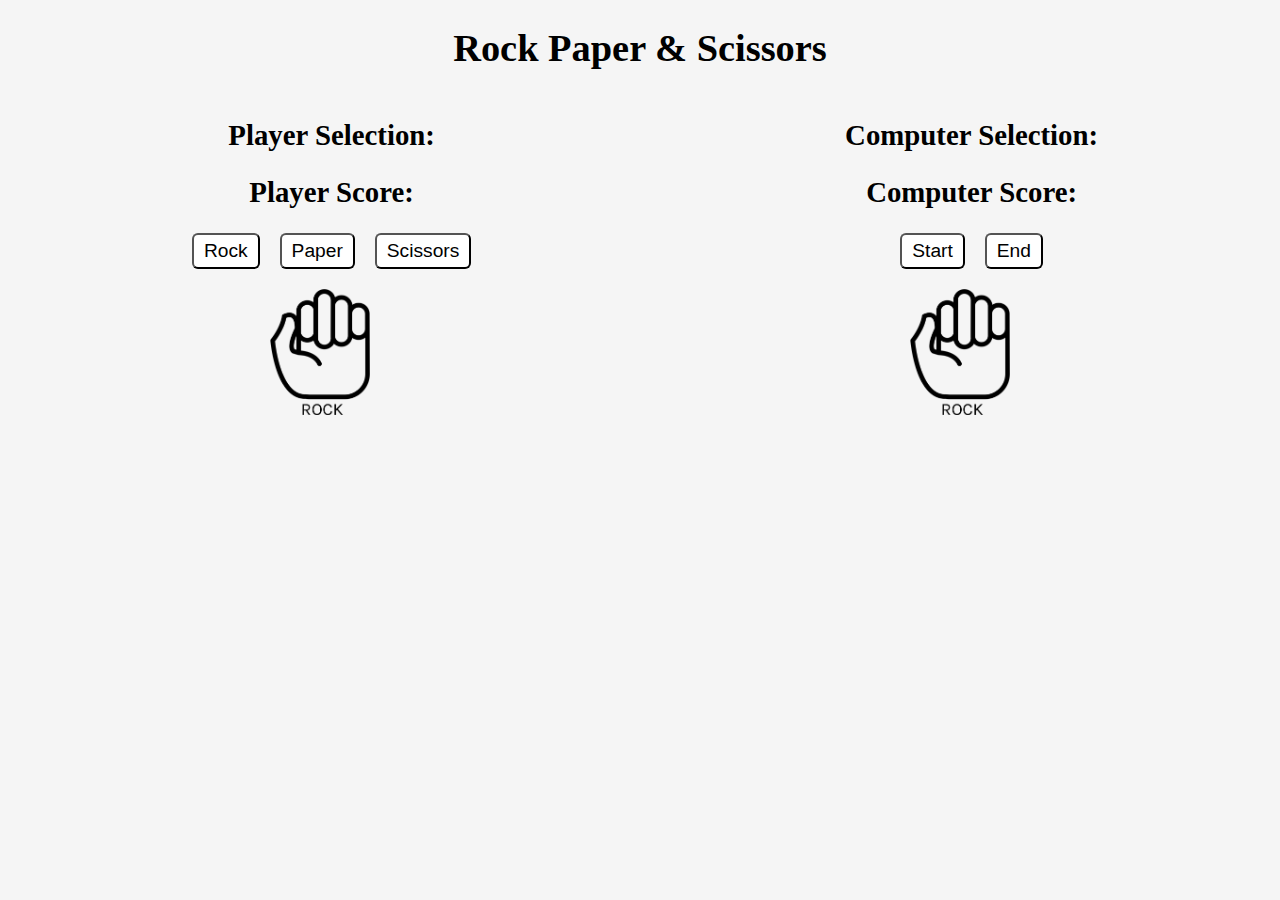
<file: index.html>
<!DOCTYPE html>
<html lang="en">
<head>
      <meta charset="UTF-8">
      <meta http-equiv="X-UA-Compatible" content="IE=edge">
      <meta name="viewport" content="width=device-width, initial-scale=1.0">
      <link rel="stylesheet" href="index.css">
      <link rel="icon" href="images/title-img.png" type="image/png">
      <title>Rock Paper Scissors</title>
</head>
<body>
      <main>
            <h1>Rock Paper & Scissors</h1>
            <div id="winner"></div>
            <div class="main-content">
                  <div class="player-selection">
                        <h2>Player Selection:</h2>
                        <h2 id="player-choice"></h2>
                        <h2>Player Score:</h2>
                        <h2 id="player-score"></h2>
                        <div class="btn">
                              <button class="player-btn">Rock</button>
                              <button class="player-btn">Paper</button>
                              <button class="player-btn">Scissors</button>
                        </div>
                  </div>
                  <div class="computer-selection">
                        <h2>Computer Selection:</h2>            
                        <h2 id="computer-choice"></h2>            
                        <h2>Computer Score:</h2>
                        <h2 id="computer-score"></h2>
                        <div class="btn">
                              <button class="start">Start</button>
                              <button class="end">End</button>
                        </div>
                  </div>
            </div>
            <div class="images">
                  <div class="player">
                        <img id="player-img" src="./images/Rock.png" alt="">
                  </div>
                  <div class="computer">
                        <img id="computer-img"  src="./images/Rock.png" alt="">  
                  </div>
            </div>
             
      </main>
      <script src="index.js"></script>
</body>
</html>
</file>
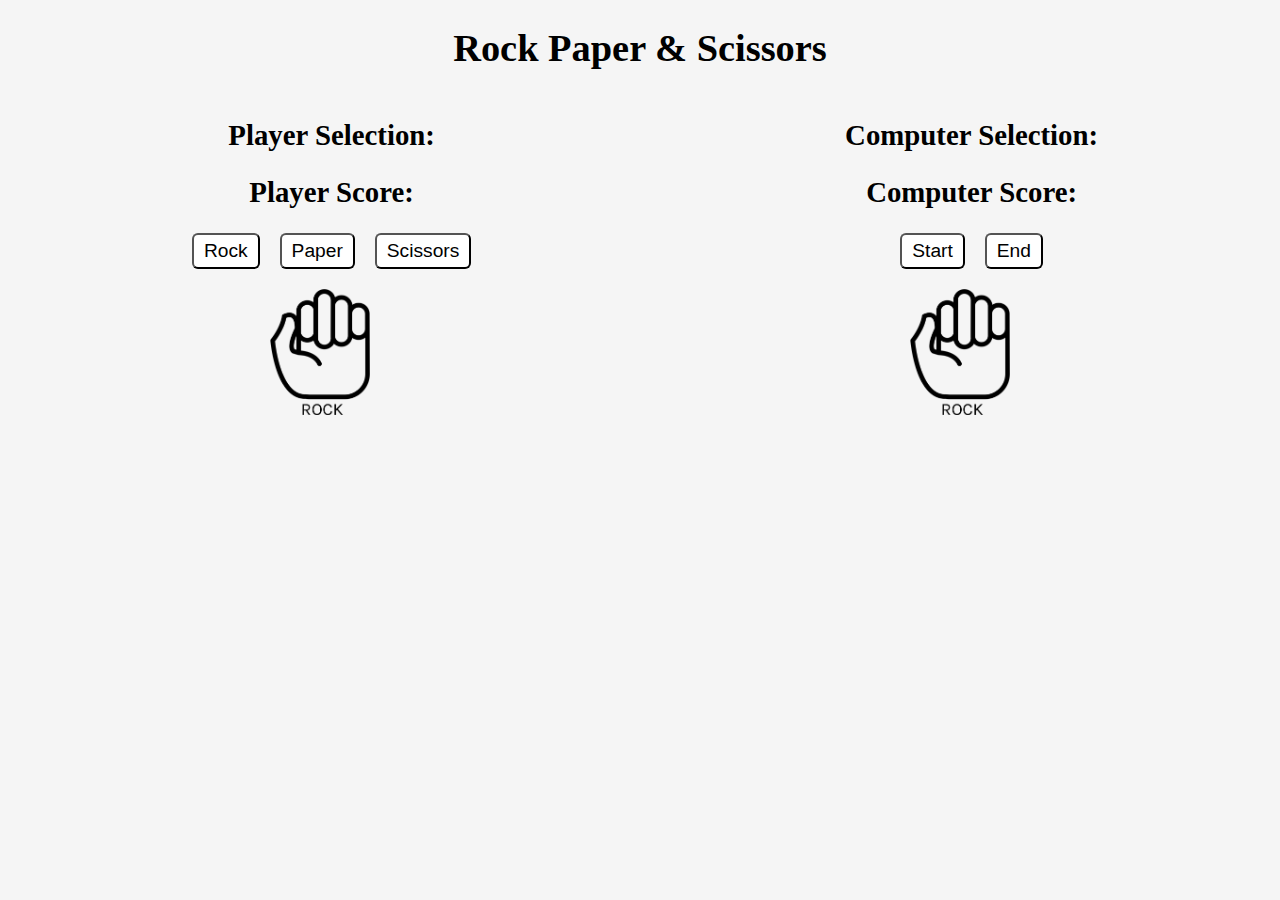
<file: rps.html>
<!DOCTYPE html>
<html lang="en">
<head>
      <meta charset="UTF-8">
      <meta http-equiv="X-UA-Compatible" content="IE=edge">
      <meta name="viewport" content="width=device-width, initial-scale=1.0">
      <link rel="stylesheet" href="rps.css">
      <title>Rock Paper Scissors</title>
      <link rel="icon" href="images/title-img.png" type="image/png">
</head>
<body>
      <main>
            <h1>Rock Paper & Scissors</h1>
            <div id="winner"></div>
            <div class="main-content">
                  <div class="player-selection">
                        <h2>Player Selection:</h2>
                        <h2 id="player-choice"></h2>
                        <h2>Player Score:</h2>
                        <h2 id="player-score"></h2>
                        <div class="btn">
                              <button class="player-btn">Rock</button>
                              <button class="player-btn">Paper</button>
                              <button class="player-btn">Scissors</button>
                        </div>
                  </div>
                  <div class="computer-selection">
                        <h2>Computer Selection:</h2>            
                        <h2 id="computer-choice"></h2>            
                        <h2>Computer Score:</h2>
                        <h2 id="computer-score"></h2>
                        <div class="btn">
                              <button class="start">Start</button>
                              <button class="end">End</button>
                        </div>
                  </div>
            </div>
            <div class="images">
                  <div class="player">
                        <img id="player-img" src="./images/Rock.png" alt="">
                  </div>
                  <div class="computer">
                        <img id="computer-img"  src="./images/Rock.png" alt="">  
                  </div>
            </div>
             
      </main>
      <script src="rps.js"></script>
</body>
</html>
</file>
<file: index.css>
* {
      box-sizing: border-box;
}

html {
      font-size: 100%;
}

body {
      margin: 0;
      background: whitesmoke;
      text-align: center;
      font-size: 0.6rem;
}

.main-content {
      display: flex;
      justify-content: space-around;
}

#player-choice, #player-score {
      color: #3a86ff;
}

#computer-choice, #computer-score {
      color: #ef233c;
}

.btn {
      display: flex;
      flex-direction: column;
      align-items: center;
}

button {
      margin: 10px 0;
      font-size: 1rem;
      padding: 5px 10px;
      border-radius: 6px;
      background: white;
      cursor: pointer;  
}

.active,button:hover{
      background: black;
      color: whitesmoke;
}

button:active {
      background: rgba(0, 0, 0, 0.448);
}


.images {
      display: flex;
      justify-content: space-around;
      margin-top: 20px;
}

img {
      width: 75px;
}

@media only screen and (min-width: 620px) {
      body {
            font-size: 1.2rem;
      }
      .btn {
           flex-direction: row;
           justify-content: center;
      }
      button {
            margin: 0 10px;
            font-size: 1.2rem;
      }
      img {
            width: 100px;
      }
    }
</file>
<file: rps.css>
* {
      box-sizing: border-box;
}

html {
      font-size: 100%;
}

body {
      margin: 0;
      background: whitesmoke;
      text-align: center;
      font-size: 0.6rem;
}

.main-content {
      display: flex;
      justify-content: space-around;
}

#player-choice, #player-score {
      color: #3a86ff;
}

#computer-choice, #computer-score {
      color: #ef233c;
}

.btn {
      display: flex;
      flex-direction: column;
      align-items: center;
}

button {
      margin: 10px 0;
      font-size: 1rem;
      padding: 5px 10px;
      border-radius: 6px;
      background: white;
      cursor: pointer;  
}

.active,button:hover{
      background: black;
      color: whitesmoke;
}

button:active {
      background: rgba(0, 0, 0, 0.448);
}


.images {
      display: flex;
      justify-content: space-around;
      margin-top: 20px;
}

img {
      width: 75px;
}

@media only screen and (min-width: 620px) {
      body {
            font-size: 1.2rem;
      }
      .btn {
           flex-direction: row;
           justify-content: center;
      }
      button {
            margin: 0 10px;
            font-size: 1.2rem;
      }
      img {
            width: 100px;
      }
    }
</file>
